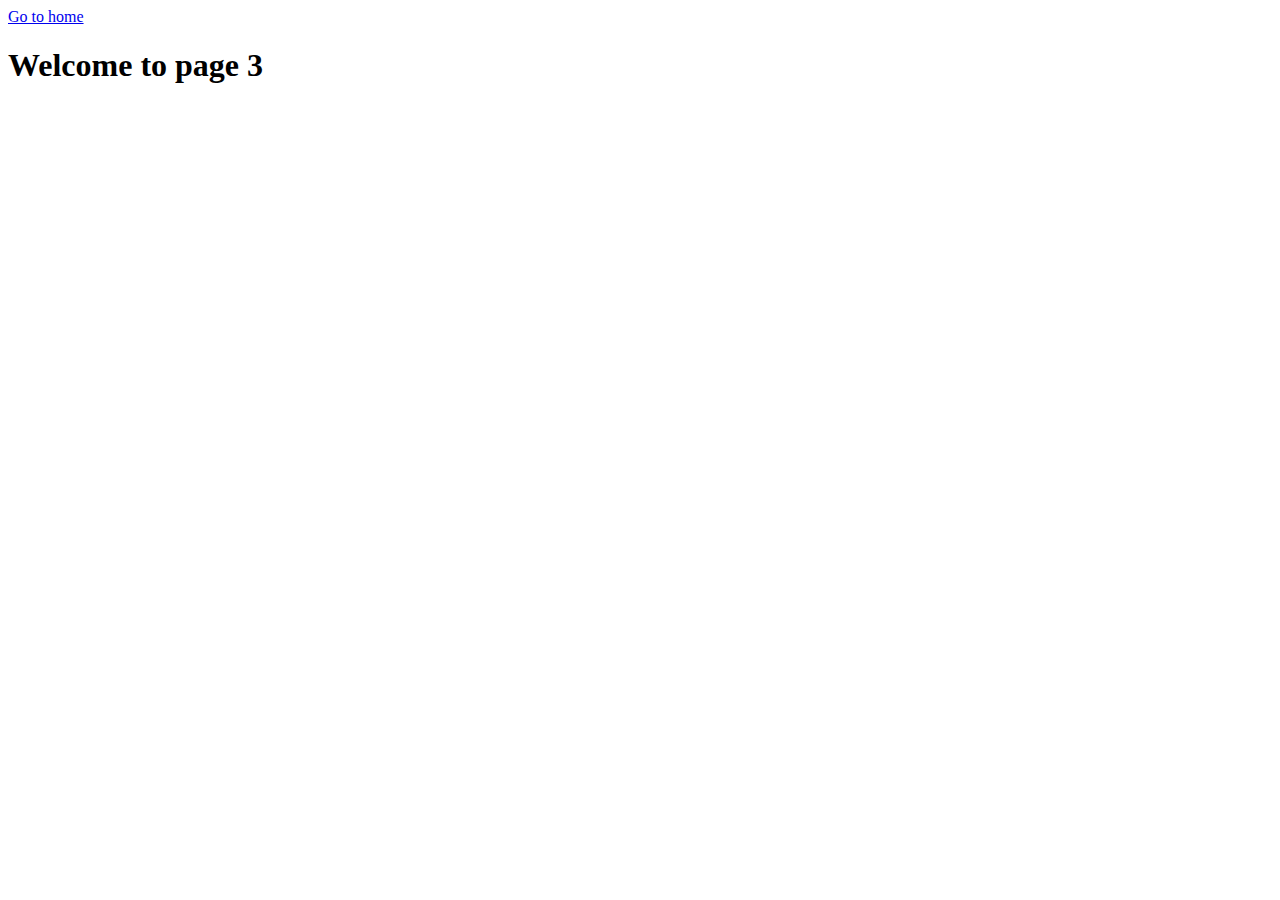
<file: page-3.html>
<!DOCTYPE html>
<html lang="en">
  <head>
    <meta charset="UTF-8" />
    <meta http-equiv="X-UA-Compatible" content="IE=edge" />
    <meta name="viewport" content="width=device-width, initial-scale=1.0" />
    <title>Page 3</title>
  </head>
  <body>
    <section>
      <a href="./index.html">Go to home</a>
      <h1>Welcome to page 3</h1>
    </section>
  </body>
</html>
</file>
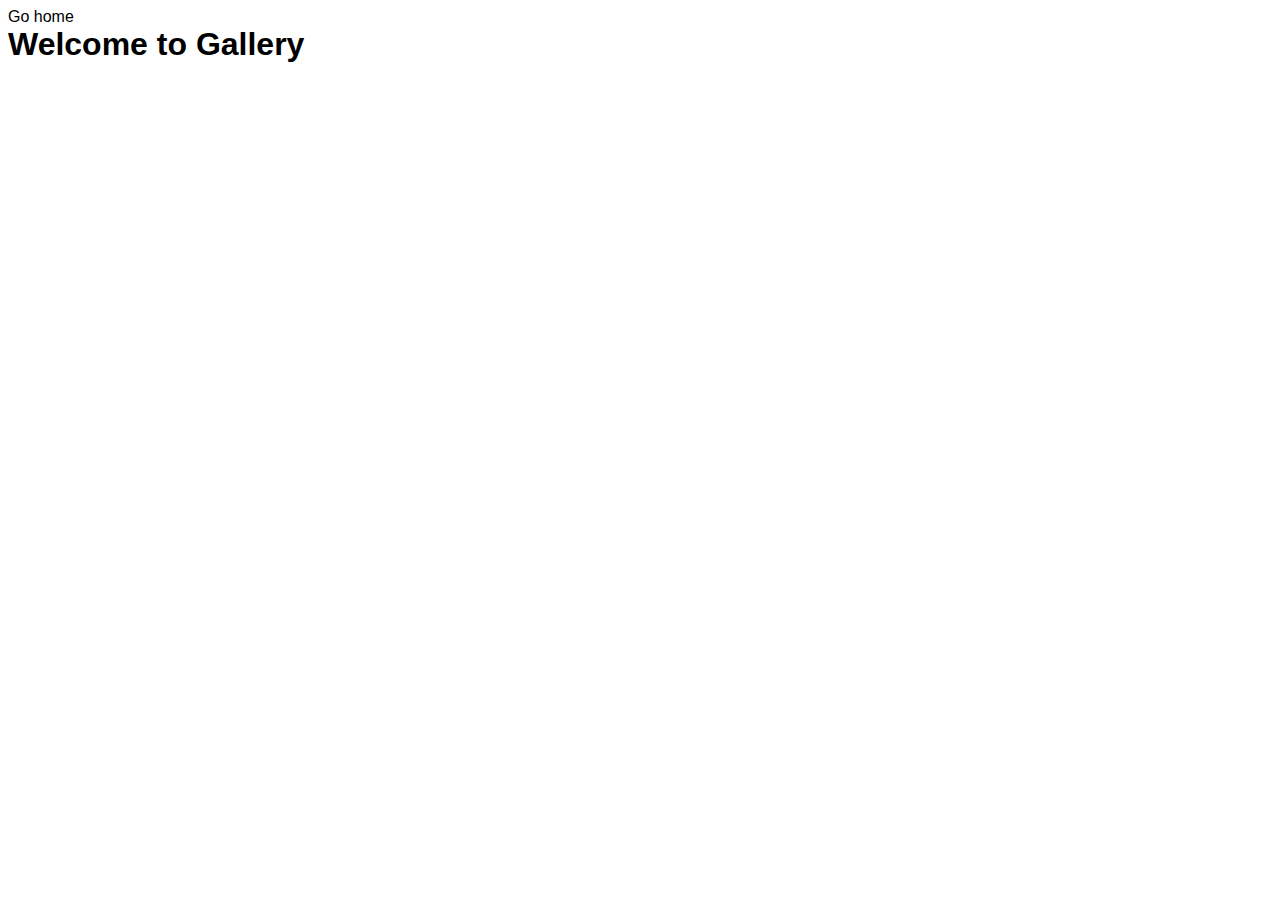
<file: src/1-gallery.html>
<!DOCTYPE html>
<html lang="en">

<head>
  <meta charset="UTF-8" />
  <meta http-equiv="X-UA-Compatible" content="IE=edge" />
  <meta name="viewport" content="width=device-width, initial-scale=1.0" />
  <title>Gallery</title>
  <link rel="stylesheet" href="./css/styles.css">
</head>

<body>
  <section>
    <a href="./index.html">Go home</a>
    <h1>Welcome to Gallery</h1>
    <div class="container">    
      <ul class="gallery">
      </ul>
    </div>

  </section>
  <script type="module" src="./js/1-gallery.js"></script>
</body>

</html>
</file>
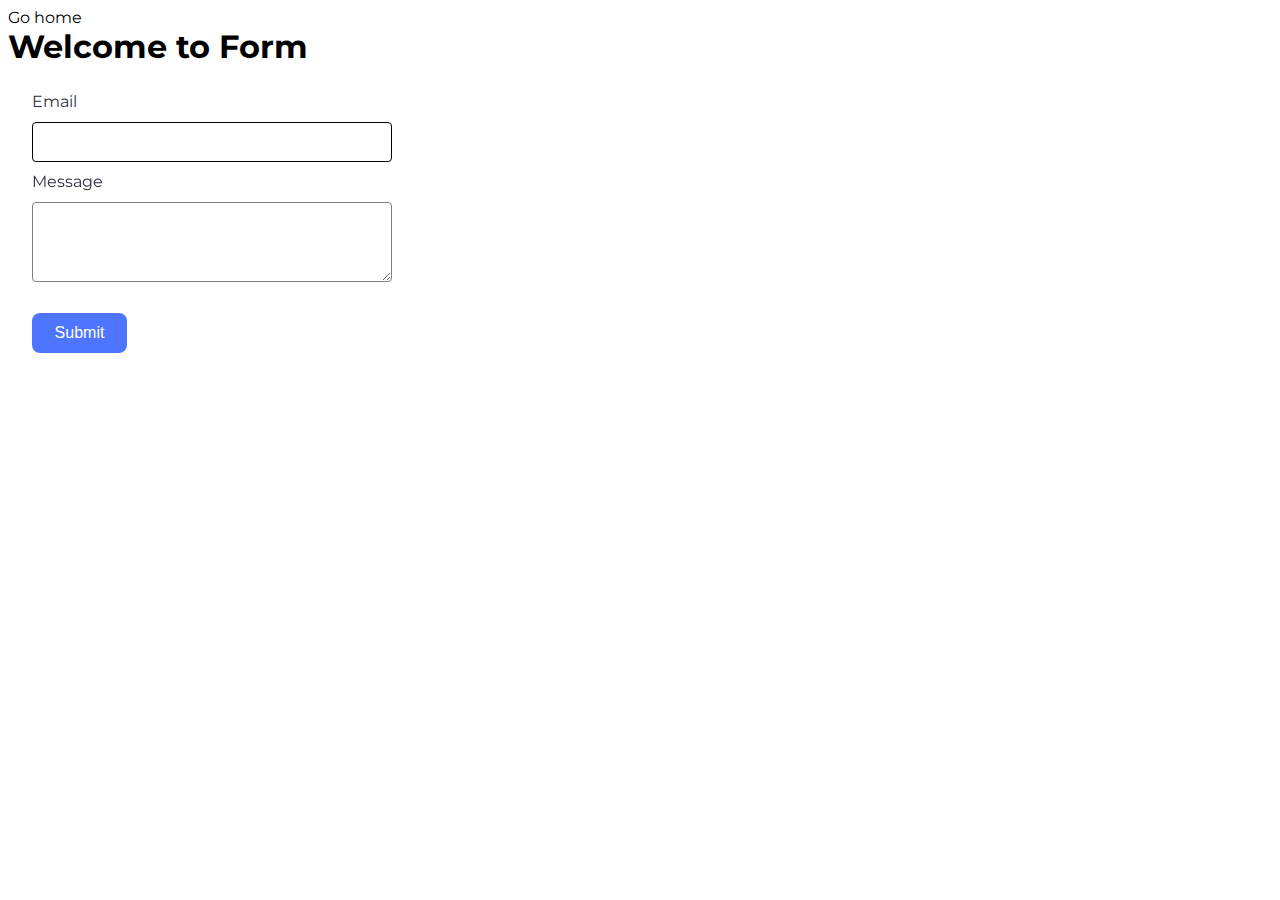
<file: src/2-form.html>
<!DOCTYPE html>
<html lang="en">
  <head>
    <meta charset="UTF-8" />
    <meta http-equiv="X-UA-Compatible" content="IE=edge" />
    <meta name="viewport" content="width=device-width, initial-scale=1.0" />
    <title>Form</title>
    <link rel="preconnect" href="https://fonts.googleapis.com">
    <link rel="preconnect" href="https://fonts.gstatic.com" crossorigin>
    <link href="https://fonts.googleapis.com/css2?family=Montserrat:wght@100..900&display=swap" rel="stylesheet">
    <link rel="stylesheet" href="./css/styles.css">
  </head>

  <body>
    <section>
      <a href="./index.html">Go home</a>
      <h1>Welcome to Form</h1>
      <form class="feedback-form" autocomplete="off">
        <label>
          Email
          <input type="email" name="email" autofocus />
        </label>
        <label>
          Message
          <textarea name="message" rows="8"></textarea>
        </label>
        <button type="submit">Submit</button>
      </form>
    </section>
    <script type="module" src="./js/2-form.js"></script>
  </body>

</html>
</file>
<file: src/css/styles.css>
/**
  |============================
  | include css partials with
  | default @import url()
  |============================
*/
@import url('./reset.css');

.container {
  max-width: 1128px;
  padding: 24px 0;
  margin: 0 auto;
}

.gallery-image {
  width: 360px;
}

.gallery {
  display: flex;
  flex-flow: wrap;
  gap: 24px;
  justify-content: center;
  align-items: center;
}

.gallery-item {
  width: calc((100% - 48px) / 3);
}

.feedback-form {
  position: relative;
  width: 408px;
  height: 296px;
  display: flex;
  flex-direction: column;
  justify-content: flex-start;
  align-items: flex-start;
  padding: 24px;

  color: rgb(46, 47, 66);
  font-family: Montserrat;
  font-size: 16px;
  line-height: 24px;
  letter-spacing: 4%;
}

input, textarea {
  position: static;
  width: 360px;
  box-sizing: border-box;
  border: 1px solid rgb(128, 128, 128);
  border-radius: 4px;
  /* Inside Auto Layout */
  flex: none;
  order: 1;
  flex-grow: 0;
  margin: 8px 0px;
}

input {
  height: 40px;
}

textarea {
  height: 80px;
}

input:hover, input:focus, 
textarea:hover, textarea:focus  {
  box-sizing: border-box;
  border: 1px solid rgb(0, 0, 0);
  border-radius: 4px;
  outline-color: transparent;
  outline-offset: 4px;   
}

button {
  /* Frame 7 */
  position: static;
  width: 95px;
  height: 40px;
  /* Auto layout */
  display: flex;
  flex-direction: row;
  justify-content: center;
  align-items: center;
  padding: 8px 16px 8px 16px;
  /* Inside Auto Layout */
  flex: none;
  order: 1;
  flex-grow: 0;
  margin: 16px 0px;

  border-radius: 8px;
  border: none;
  background-color: #4E75FF;

  color: rgb(255, 255, 255);

  font-size: 16px;
  font-weight: 500;
  line-height: 24px;
  letter-spacing: 4%;
}

button:hover,
button:focus {
  background-color: #6C8CFF;
  outline-color: transparent;
}

.nav {
  padding: 24px;
  font-size: 24px;
  font-weight: 500;
  line-height: 24px;
  letter-spacing: 0.05em;
}
</file>
